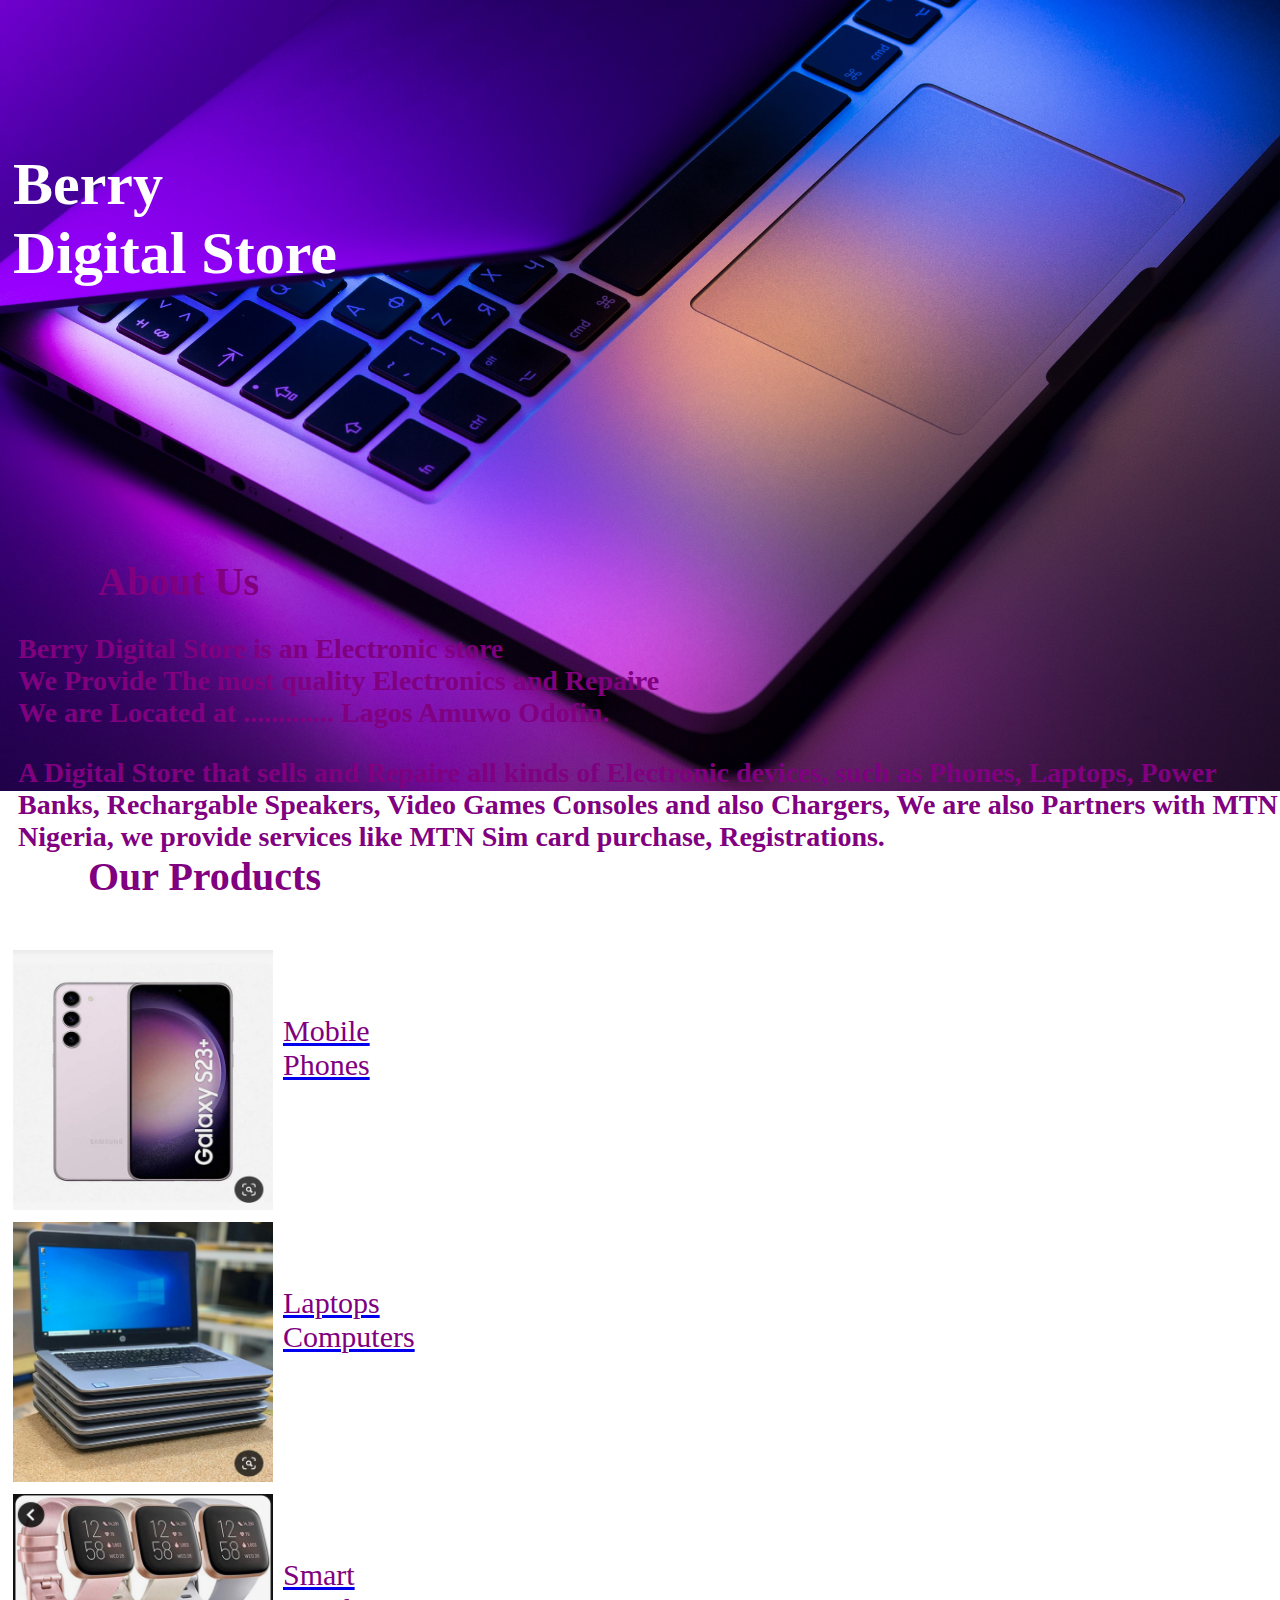
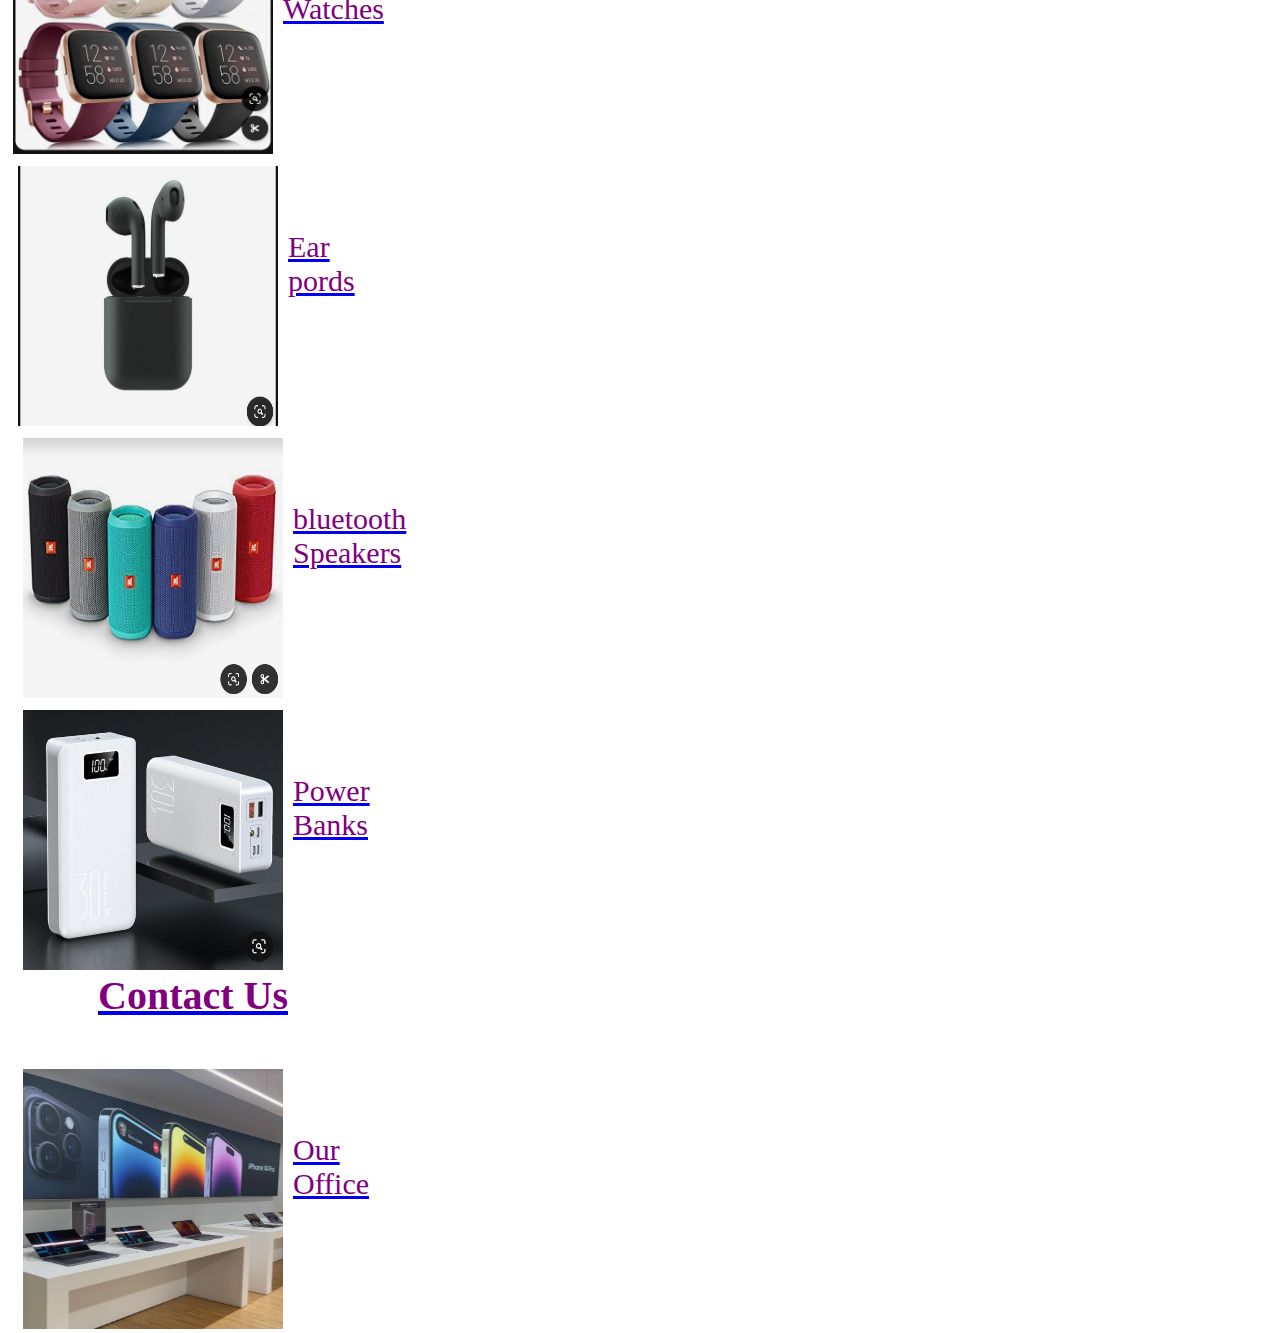
<file: index.html>
<!DOCTYPE html>
<html lang="en">
<head>
    <meta charset="UTF-8">
    <meta name="viewport" content="width=device-width, initial-scale=1.0">
    <title>Document</title>
    
    <link rel="stylesheet" href="styles.css">
</head>
<body>
    <div class="container">
        <nav>
            <h2> Berry<br> Digital Store
                
            </h2>
           
        <br>
        </nav>
    </div>
       
                        <div class="aboutus"><h1 class="h1">About Us</h1>
                            
                                <p class="c">
                                    Berry Digital Store is an Electronic store<BR>
                                    We Provide The most quality Electronics and Repaire<br>  We are Located at ............. Lagos Amuwo Odofin.
                                </p>
                                <p class="section-content-para">
                                    A Digital Store that sells and Repaire all kinds of Electronic devices, such as Phones, Laptops, Power Banks, Rechargable Speakers, Video Games Consoles and also Chargers, We are also Partners with MTN Nigeria, we provide services like MTN Sim card purchase, Registrations.
                                </p>
                            </div> <!-- /.section-content -->
                        </div>
                    </div> <!-- /.row -->
                </div> <!-- /.container-fluid -->
            </div> <!-- /.wrapper -->
        </section> <!-- /#about -->

          
          
           
          </div>
          
          
        </div></p>
        

        <div class="menu"><h2 class="h2">Our Products </h2>


          <div class="menu">

            <div class="price"><a href="phones.html">
              <img src="./newimages/Gallery_20240728_012803.png" alt="" width="260px" height="260px" />
              <div class="menu-desc text-center">
                  <span>
                    <figcaption class="text">Mobile<br>Phones<br>
                        
                  </span>
              </div>
              
          </div>

          
      
        </div>
          
                      
       

        
    
      </div>
      
      <div class="menu">

        <div class="price"><a href="laptops.html">
          <img src="./products/Gallery_20240729_044248.png" alt="" width="260px" height="260px" />
          <div class="menu-desc text-center">
              <span>
                <figcaption class="text">Laptops<br>Computers<br>
                    
              </span>
          </div>
          
      </div>

      <div class="menu">

        <div class="price"><a href="smartwatches.html">
          <img src="./images2/Gallery_20241105_135143.png" alt="" width="260px" height="260px" />
          <div class="menu-desc text-center">
              <span>
                <figcaption class="text">Smart<br>Watches<br>
                    
              </span>
          </div>

          <div class="menu">

            <div class="price"><a href="earpods.html">
              <img src="./images2/Gallery_20241105_135943.png" alt="" width="260px" height="260px" />
              <div class="menu-desc text-center">
                  <span>
                    <figcaption class="text">Ear<br>pords<br>
                        
                  </span>
              </div>

              <div class="menu">

                <div class="price"><a href="speakers.html">
                  <img src="./images2/Gallery_20241105_041023.png" alt="" width="260px" height="260px" />
                  <div class="menu-desc text-center">
                      <span>
                        <figcaption class="text">bluetooth<br>Speakers<br>
                            
                      </span>
                  </div>

              

      
  
    </div>

    <div class="menu">

      <div class="price"><a href="power.html">
        <img src="./store/Gallery_20240729_030540.png" alt="" width="260px" height="260px" />
        <div class="menu-desc text-center">
            <span>
              <figcaption class="text">Power<br>Banks<br>
                  
            </span>
        </div>
        
    </div>
    <br>
    <br>
    <br>
    <br>
    <br>
    <div class="menu"><h2 class="h2">Contact Us </h2>


      <div class="menu">

        <div class="price"><a href="https://wa.link/yaqaa3">
          <img src="./office/Gallery_20240731_163539.png" alt="" width="260px" height="260px" />
          <div class="menu-desc text-center">
              <span>
                <figcaption class="text">Our<br>Office<br>
                    
              </span>
          </div>
          
      </div>


        
             
            
                        
       
</body>
</html>
</file>
<file: styles.css>
p {
    color: purple;
    font-size: 28px;
    font-weight: bolder;
    
}

body {
    background: url(./images/dmitry-chernyshov-mP7aPSUm7aE-unsplash.jpg);
    background-repeat: no-repeat;
    height: 50vh;
    width: 100%;
    background-size: cover;
    background-position: center;
}

.container {
    color:white;
    font-weight: 10px;
    font-size: 40px;
    margin-left: 5px;
    margin-top: 100px;
    
}

nav {
    display: flex;
    justify-content: space-between;
    align-items: center;

}

nav ul li {
    display: inline-block;
    padding: 10px 20px;
    list-style: none;
}
.price{
    margin-top: 50px;
    align-items: center;
    color: blue;
    margin-left: 5px;
}

button {
    border: none;
    border-radius: 2px;
    padding: 5px 12px;
    background-color: yellow;
}
.aboutus{
   margin-bottom: 100px;
   font-size: 20px;
   font-weight: 40px;
   color: purple;
   margin-top: 300px;
   
   
   
   margin-left: 10px;
}
.h1{
    margin-top: -80px;
    
    margin-left: 80px;
    
}

.h2{
    margin-left: 80px;
    color: purple;
    font-size: 40px ;
    margin-top: -100px;
}
.text{
    margin-left: 270px;
    color: purple;
    margin-bottom: 140px;
    font-size: 30px;
    margin-top: -200px;
    align-items: center;
   
}
.h3{
    margin-top: 120px;
    font-size: 40px;
    margin-left: 80px;
    color: purple;
}
.h4{
    margin-left: 80px;
    margin-top: -10px;
}
.contact{
    margin-left: 30px;
    margin-top: -30px;
    font-size: 30px;
    color: purple;
    
    
}
button{
    margin-left: 80px;
    width: 200px;
    height: 30px;
    border-radius: 10px;
    background-color: purple;
    color:white;
    font-size: 20px;
    margin-top: 10px;
}
.store{
    align-items: center;
    margin-left: 50px;
}
</file>
